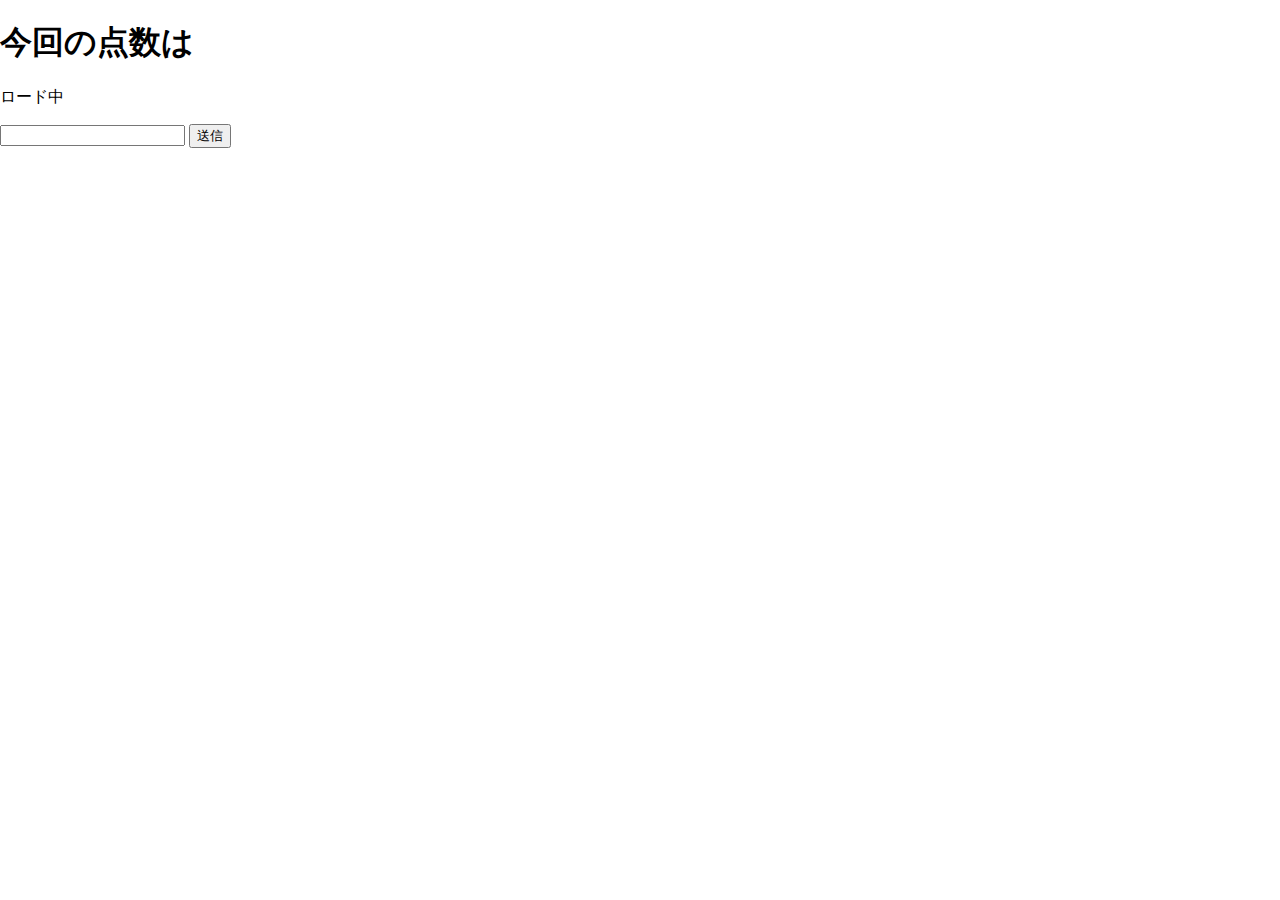
<file: result.html>
<!DOCTYPE html>
<html>
<head>
 <meta charset="utf-8">
 <title>今回の点数</title>
</head>
<body onload="start()">
<h1>今回の点数は</h1>
<p id="result">ロード中</p>
<input type="number" id="data" value="">
<button onclick="send()">送信</button>
<style>
body{
font-family:Arial;
margin:0;
padding:0;
}
</style>
<script>
branch = "load";
function send(){
var url = "https://script.google.com/macros/s/AKfycbw2PMoYpc49K-Lat0yRkrR_108YKhmAhfqRZ-qQgmdngYfdCikKlYibrlnQbhOFPOuVjQ/exec";
var data = [];
data.push(document.getElementById("data").value);
var params = {
"method":"post",
"mode":"no-cors",
"Content-Type":"application/json",
"body":JSON.stringify(data)
}
fetch(url,params);
location.href = "result.html";
}
function start(){
//ani();
var url = "https://script.google.com/macros/s/AKfycbw2PMoYpc49K-Lat0yRkrR_108YKhmAhfqRZ-qQgmdngYfdCikKlYibrlnQbhOFPOuVjQ/exec";
fetch(url,{
"method":"get",
"mode":"cors"
})
.then(response =>{
if(response.ok){
return response.json();
}
})
.then(json =>{
branch = "fin"
 document.getElementById("result").innerHTML = json[0]+"点です！";
})
.catch(error =>{
alert(error);
})
}
function ani(){
if(branch == "load"){
document.getElementById("result").innerHTML = "ロード中";


}else{

}
}
</script>
</body>
</html>
</file>
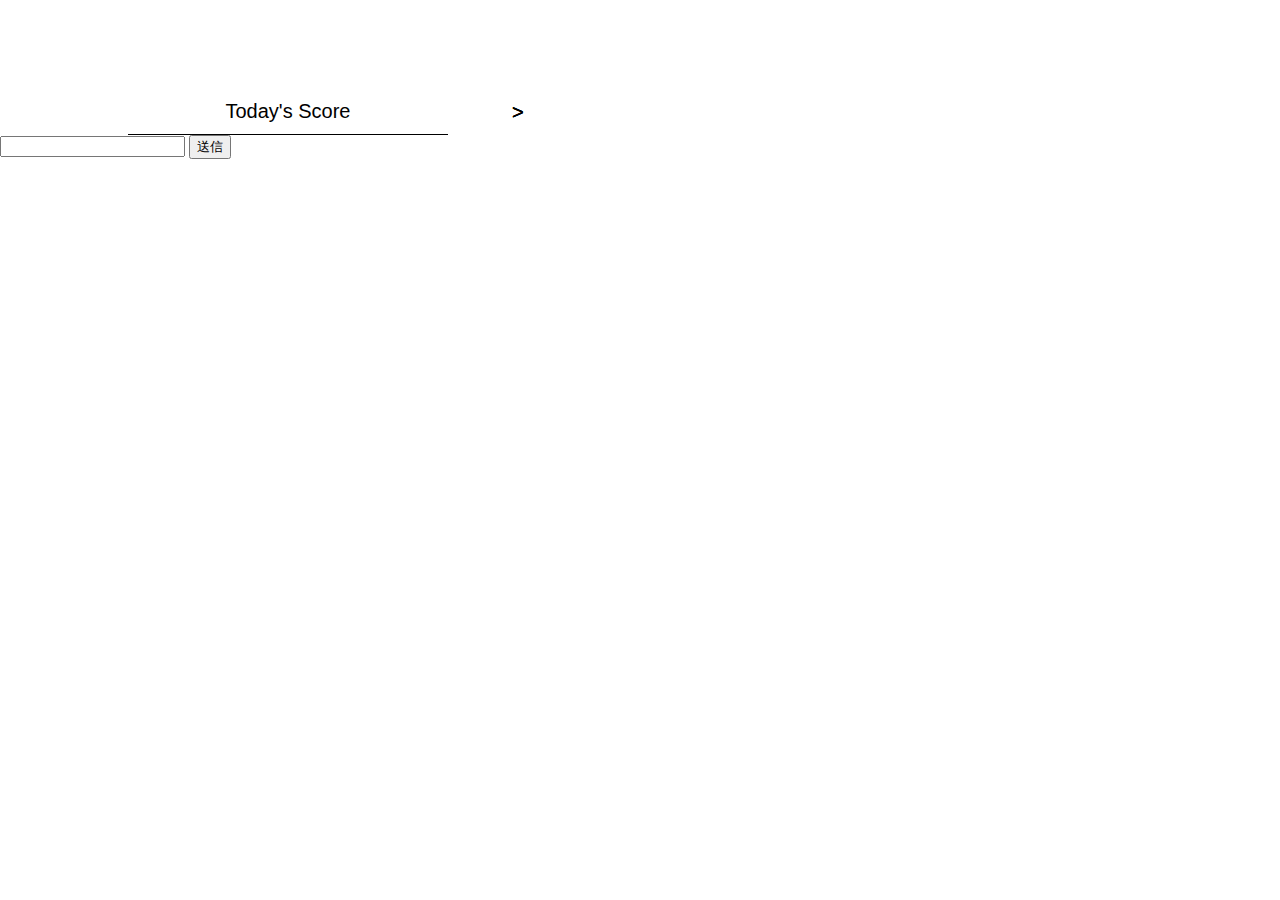
<file: pre/index_pre.html>
<!DOCTYPE html>
<html>
<head>
 <meta charset="utf-8">
 <title>今回の点数</title>
</head>
<body onload="start()">
<div class="b1">
<h1>Today's Score</h1>
<p id="p1">></p>
<p id="p2">></p>
<p id="p3">></p>
<p id="result" class="result"></p>
</div>
<input type="number" id="data" value="">
<button onclick="send()">送信</button>
<style>
body{
font-family:Arial;
margin:0;
padding:0;
}
.b1{
position:relative;
left:10vw;
top:0;
width:80vw;
height:15vh;
background-color:white;
}
.b1 p{
position:absolute;
left:30vw;
bottom:0;
margin:0;
padding:0;
height:5vh;
line-height:5vh;
display:inline-block;
font-size:20px;
}
.b1 h1{
position:absolute;
bottom:0;
left:0;
height:5vh;
line-height:5vh;
width:25vw;
font-weight:400;
text-align:center;
border-bottom:1px solid black;
font-size:20px;
margin:0;
padding:0;
}
.b1 .result{
 position:absolute;
 left:55vw;
bottom:0;
height:5vh;
line-height:5vh;
width:0vw;
text-align:center;
border-bottom:1px solid black;
font-size:20px;
}
</style>
<script src="https://code.jquery.com/jquery-3.7.1.js" integrity="sha256-eKhayi8LEQwp4NKxN+CfCh+3qOVUtJn3QNZ0TciWLP4=" crossorigin="anonymous"></script>
<script>

function ani(){
$("#p1").animate({
 "left":"55vw"
},1000);

$("#p2").animate({
 "left":"55vw"
},1250);

$("#p3").animate({
 "left":"55vw"
},1500);
$("#result").animate({
 "width":0,
 "left":"62.5vw"
},1500)
$("#result").animate({
 "width":"25vw",
 "left":"55vw"
},1000)
setTimeout(()=>{
document.getElementById("result").innerHTML = data;
},2700)
}
branch = "load";
function send(){
var url = "https://script.google.com/macros/s/AKfycbw2PMoYpc49K-Lat0yRkrR_108YKhmAhfqRZ-qQgmdngYfdCikKlYibrlnQbhOFPOuVjQ/exec";
var data = [];
data.push(document.getElementById("data").value);
var params = {
"method":"post",
"mode":"no-cors",
"Content-Type":"application/json",
"body":JSON.stringify(data)
}
fetch(url,params);
 setTimeout(()=>{
location.href = "index.html";
 },2000);
}
data = "";
function start(){
ani();
var url = "https://script.google.com/macros/s/AKfycbw2PMoYpc49K-Lat0yRkrR_108YKhmAhfqRZ-qQgmdngYfdCikKlYibrlnQbhOFPOuVjQ/exec";
fetch(url,{
"method":"get",
"mode":"cors"
})
.then(response =>{
if(response.ok){
return response.json();
}
})
.then(json =>{
branch = "fin"
 data = json[0];
})
.catch(error =>{
alert(error);
})
}

</script>
</body>
</html>
</file>
